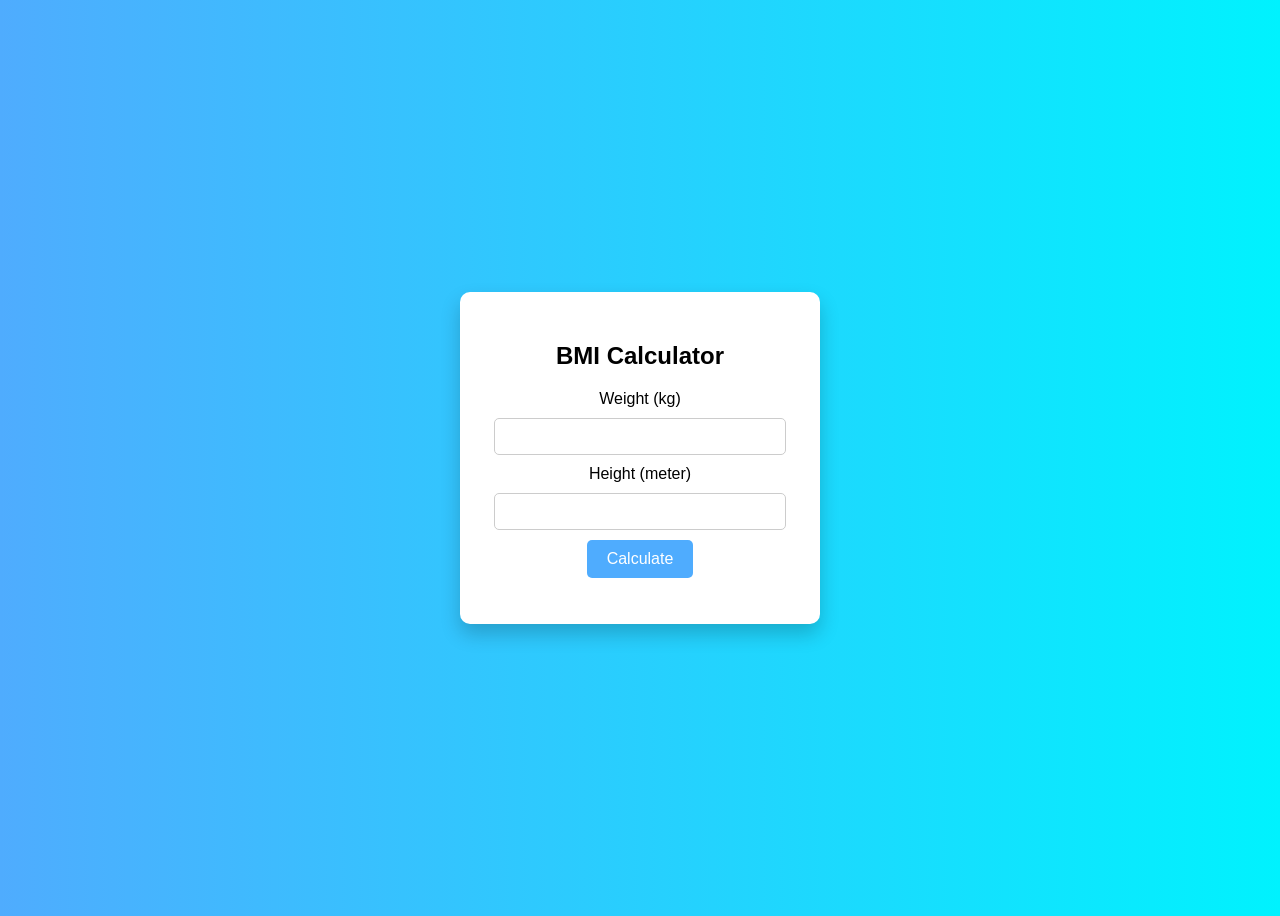
<file: index.html>
<!DOCTYPE html>
<html>
<head>
<title>BMI Calculator</title>
<link rel="stylesheet" href="style.css">
</head>

<body>

<div class="container">

<h2>BMI Calculator</h2>

<label>Weight (kg)</label>
<input type="number" id="weight">

<label>Height (meter)</label>
<input type="number" id="height">

<button onclick="calculateBMI()">Calculate</button>

<p id="result"></p>

</div>

<script src="script.js"></script>

</body>
</html>
</file>
<file: style.css>
body{
font-family: Arial;
background: linear-gradient(to right,#4facfe,#00f2fe);
height:100vh;
display:flex;
justify-content:center;
align-items:center;
}

.container{
background:white;
padding:30px;
border-radius:10px;
width:300px;
text-align:center;
box-shadow:0 10px 20px rgba(0,0,0,0.2);
}

h2{
margin-bottom:20px;
}

input{
width:90%;
padding:10px;
margin:10px 0;
border:1px solid #ccc;
border-radius:5px;
}

button{
background:#4facfe;
color:white;
border:none;
padding:10px 20px;
border-radius:5px;
cursor:pointer;
font-size:16px;
}

button:hover{
background:#007bff;
}

#result{
margin-top:15px;
font-weight:bold;
}
</file>
